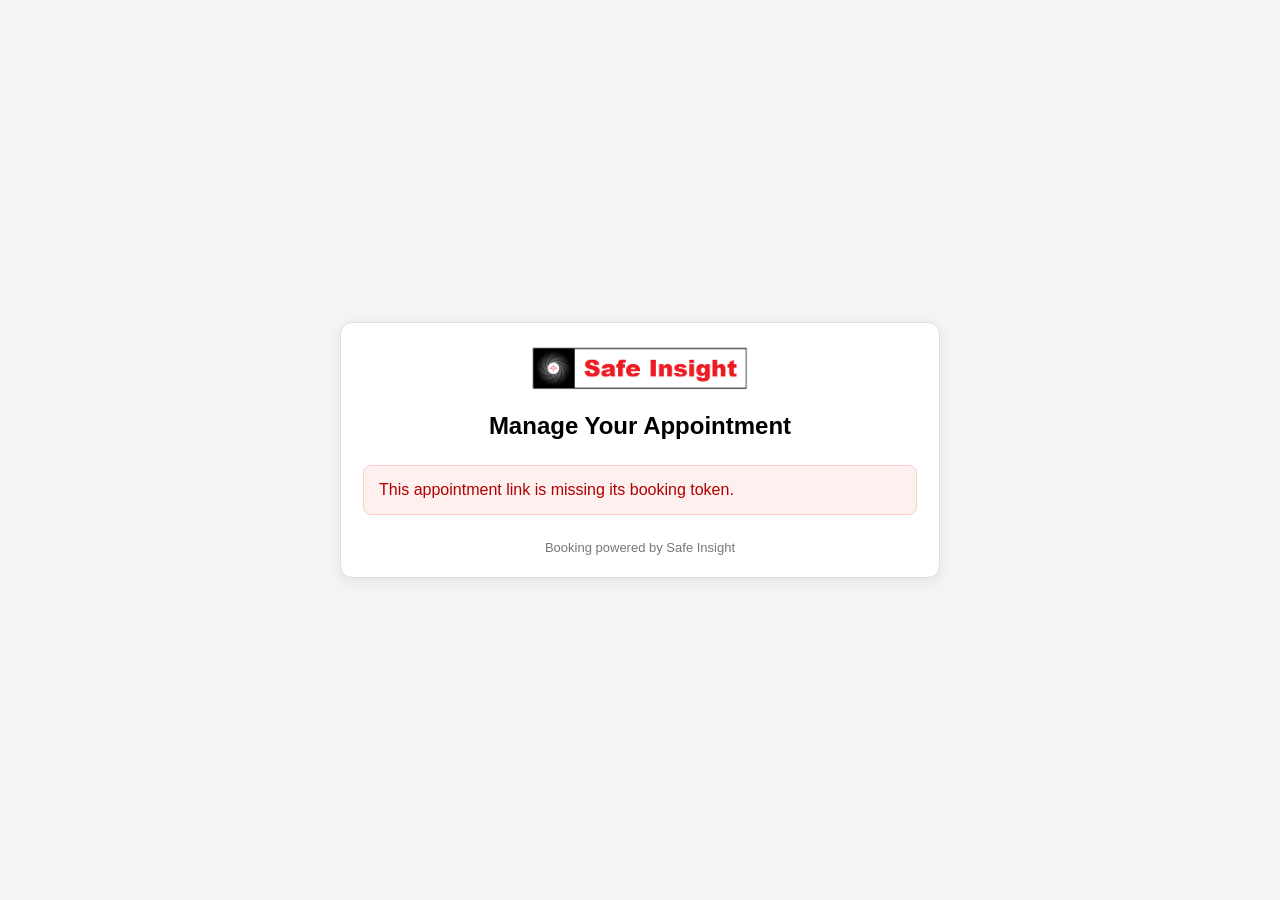
<file: manage-booking.html>
<!DOCTYPE html>
<html lang="en">
<head>
  <meta charset="UTF-8">
  <meta name="viewport" content="width=device-width, initial-scale=1.0">

  <title>Manage Appointment</title>
  <link rel="icon" type="image/png" href="favicon.png">

  <style>
    :root {
      --primary: #ffffff;
      --secondary: #000000;
      --accent: #ff0000;
    }

    * {
      box-sizing: border-box;
    }

    body {
      margin: 0;
      min-height: 100vh;
      font-family: Arial, Helvetica, sans-serif;
      background: #f5f5f5;
      color: var(--secondary);

      display: flex;
      justify-content: center;
      align-items: center;

      padding: 20px;
    }

    .container {
      width: 100%;
      max-width: 600px;
      background: var(--primary);
      border: 1px solid #ddd;
      border-radius: 12px;
      padding: 30px;

      box-shadow: 0 4px 18px rgba(0, 0, 0, 0.08);
    }

    .logo {
      display: block;
      max-width: 220px;
      max-height: 90px;
      margin: 0 auto 20px;
    }

    h1 {
      text-align: center;
      margin: 0 0 25px;
      font-size: 28px;
    }

    .loading {
      text-align: center;
      padding: 30px 0;
      color: #666;
    }

    .error {
      display: none;
      background: #fff0f0;
      border: 1px solid #ffcccc;
      color: #b00000;
      border-radius: 8px;
      padding: 15px;
      margin-bottom: 20px;
    }

    .success {
      display: none;
      background: #f0fff4;
      border: 1px solid #b7ebc6;
      color: #146c2e;
      border-radius: 8px;
      padding: 15px;
      margin-bottom: 20px;
    }

    .warning {
      display: none;
      background: #fff8e1;
      border: 1px solid #f0c36d;
      color: #7a4b00;
      border-radius: 8px;
      padding: 15px;
      margin-bottom: 20px;
    }

    .booking-details {
      display: none;
      margin-bottom: 25px;
    }

    .detail-row {
      display: flex;
      justify-content: space-between;
      gap: 20px;

      padding: 12px 0;
      border-bottom: 1px solid #eee;
    }

    .detail-label {
      font-weight: bold;
    }

    .detail-value {
      text-align: right;
    }

    .actions {
      display: flex;
      flex-direction: column;
      gap: 12px;
      margin-top: 25px;
    }

    button {
      width: 100%;
      border: none;
      border-radius: 7px;
      padding: 14px 18px;

      font-size: 16px;
      font-weight: bold;
      cursor: pointer;
    }

    button:disabled {
      opacity: 0.5;
      cursor: not-allowed;
    }

    .primary {
      background: var(--secondary);
      color: var(--primary);
    }

    .primary:hover:not(:disabled) {
      opacity: 0.85;
    }

    .cancel {
      background: var(--accent);
      color: #ffffff;
    }

    .cancel:hover:not(:disabled) {
      opacity: 0.85;
    }

    .secondary {
      background: #eeeeee;
      color: #000000;
    }

    .secondary:hover:not(:disabled) {
      background: #dddddd;
    }

    .reschedule-section {
      display: none;
      margin-top: 25px;
      padding-top: 25px;
      border-top: 1px solid #ddd;
    }

    .reschedule-section h2 {
      margin-top: 0;
      font-size: 20px;
    }

    label {
      display: block;
      font-weight: bold;
      margin-bottom: 7px;
    }

    input,
    select {
      width: 100%;
      padding: 12px;
      border: 1px solid #ccc;
      border-radius: 6px;
      font-size: 16px;
      background: #ffffff;
    }

    .field {
      margin-bottom: 18px;
    }

    .muted {
      color: #666;
      font-size: 14px;
    }

    .footer {
      text-align: center;
      margin-top: 25px;
      color: #777;
      font-size: 13px;
    }

    /* =======================================================
       CUSTOM ALERT / CONFIRM
    ======================================================== */

    #customAlertOverlay {
      position: fixed;
      inset: 0;
      z-index: 5000;
      display: none;
      align-items: center;
      justify-content: center;
      padding: 24px;
      background: rgba(0,0,0,.72);
    }

    #customAlertOverlay.show {
      display: flex;
    }

    .customAlertBox {
      width: min(92vw, 760px);
      min-height: 360px;
      padding: 34px 42px 30px;
      background: #e6e6e6;
      color: #000;
      border: 6px solid #ed1c24;
      border-radius: 64px;
      box-shadow: 0 18px 60px rgba(0,0,0,.55);
      display: flex;
      flex-direction: column;
      align-items: center;
      justify-content: space-between;
      text-align: center;
    }

    .customAlertLogo {
      width: min(300px, 55%);
      max-height: 100px;
      object-fit: contain;
      margin: 0 auto 18px;
    }

    #customAlertMessage {
      width: 100%;
      flex: 1;
      display: flex;
      align-items: center;
      justify-content: center;
      padding: 10px 12px 24px;
      font-size: clamp(22px, 3vw, 42px);
      line-height: 1.2;
      font-weight: bold;
      white-space: pre-wrap;
      overflow-wrap: anywhere;
    }

    .customAlertButtons {
      display: flex;
      justify-content: center;
      align-items: center;
      gap: 14px;
      width: 100%;
    }

    .customAlertButton {
      min-width: 120px;
      padding: 11px 24px;
      border: 0;
      border-radius: 7px;
      background: #000;
      color: #fff;
      font-size: 16px;
      font-weight: bold;
      cursor: pointer;
    }

    .customAlertButton:hover {
      background: #555;
    }

    .customAlertButton.cancel {
      background: #8b0000;
    }

    @media (max-width: 600px) {
      #customAlertOverlay {
        padding: 14px;
      }

      .customAlertBox {
        min-height: 280px;
        padding: 25px 20px 22px;
        border-width: 5px;
        border-radius: 42px;
      }

      .customAlertLogo {
        width: min(220px, 70%);
        max-height: 72px;
        margin-bottom: 8px;
      }

      #customAlertMessage {
        padding: 8px 4px 18px;
        font-size: clamp(19px, 6vw, 30px);
      }

      .customAlertButtons {
        gap: 8px;
      }

      .customAlertButton {
        min-width: 100px;
        padding: 10px 16px;
        font-size: 14px;
      }
    }

      .container {
        padding: 22px;
      }

      h1 {
        font-size: 24px;
      }

      .detail-row {
        flex-direction: column;
        gap: 4px;
      }

      .detail-value {
        text-align: left;
      }
    }

/* =========================================
   RESCHEDULE DATE CALENDAR
   ========================================= */

#rescheduleCalendar {
  border: 1px solid #dddddd;
  border-radius: 12px;
  padding: 16px;
  margin-top: 8px;
  background: #ffffff;
}

#rescheduleCalendar .calendar-header {
  display: grid;
  grid-template-columns: 42px 1fr 42px;
  align-items: center;
  gap: 8px;
  margin-bottom: 14px;
}

#rescheduleCalendar .calendar-month {
  text-align: center;
  font-size: 18px;
  font-weight: 700;
}

#rescheduleCalendar .calendar-nav {
  width: 42px;
  height: 42px;
  padding: 0;
  border: 1px solid #dddddd;
  border-radius: 9px;
  background: #ffffff;
  color: #000000;
  font-size: 28px;
  line-height: 1;
  cursor: pointer;
}

#rescheduleCalendar .calendar-nav:hover:not(:disabled) {
  border-color: #ff0000;
}

#rescheduleCalendar .calendar-nav:disabled {
  opacity: 0.35;
  cursor: not-allowed;
}

#rescheduleCalendar .calendar-weekdays,
#rescheduleCalendar .calendar-days {
  display: grid;
  grid-template-columns: repeat(7, 1fr);
  gap: 6px;
}

#rescheduleCalendar .calendar-weekdays span {
  text-align: center;
  font-size: 12px;
  font-weight: 700;
  color: #666666;
  padding: 6px 0;
}

#rescheduleCalendar .calendar-day {
  min-height: 42px;
  padding: 7px 4px;
  border: 1px solid #dddddd;
  border-radius: 8px;
  background: #ffffff;
  color: #000000;
  font-size: 15px;
  font-weight: 700;
  display: grid;
  place-items: center;
}

#rescheduleCalendar .calendar-day.available {
  cursor: pointer;
}

#rescheduleCalendar .calendar-day.available:hover {
  border-color: #ff0000;
}

#rescheduleCalendar .calendar-day.selected {
  background: #ff0000;
  color: #ffffff;
  border-color: #ff0000;
}

#rescheduleCalendar .calendar-day.unavailable,
#rescheduleCalendar .calendar-day.outside-range {
  background: #f1f1f1;
  color: #aaaaaa;
  cursor: not-allowed;
}

#rescheduleCalendar .calendar-day.blank {
  visibility: hidden;
  border: 0;
}

#newDateDisplay {
  background: #f8f8f8;
  cursor: default;
}

@media (max-width: 450px) {

  #rescheduleCalendar {
    padding: 10px;
  }

  #rescheduleCalendar .calendar-weekdays,
  #rescheduleCalendar .calendar-days {
    gap: 3px;
  }

  #rescheduleCalendar .calendar-day {
    min-height: 38px;
    font-size: 14px;
  }
}
    
  </style>
</head>

<body>

  <div class="container">

    <!-- LOGO -->

    <img
      src="safe-insight-logo.png"
      alt="Safe Insight"
      class="logo"
      onerror="this.style.display='none';"
    >

    <h1>Manage Your Appointment</h1>

    <!-- LOADING -->

    <div
      id="loading"
      class="loading"
    >
      Loading your appointment...
    </div>

    <!-- ERROR -->

    <div
      id="errorMessage"
      class="error"
    ></div>

    <!-- SUCCESS -->

    <div
      id="successMessage"
      class="success"
    ></div>

    <!-- WARNING -->

    <div
      id="warningMessage"
      class="warning"
    ></div>

    <!-- BOOKING DETAILS -->

    <div
      id="bookingDetails"
      class="booking-details"
    >

      <div class="detail-row">
        <div class="detail-label">
          Name
        </div>

        <div
          id="studentName"
          class="detail-value"
        ></div>
      </div>

      <div class="detail-row">
        <div class="detail-label">
          Date
        </div>

        <div
          id="appointmentDate"
          class="detail-value"
        ></div>
      </div>

      <div class="detail-row">
        <div class="detail-label">
          Time
        </div>

        <div
          id="appointmentTime"
          class="detail-value"
        ></div>
      </div>

      <div class="detail-row">
        <div class="detail-label">
          Location
        </div>

        <div
          id="locationName"
          class="detail-value"
        ></div>
      </div>

      <!-- HISTORICAL STUDENT BOOKING FIELD ANSWERS -->

      <div
        id="bookingFieldAnswersSection"
        style="display:none;"
      >

        <div
          id="bookingFieldAnswers"
        ></div>

      </div>

      <div class="detail-row">
        <div class="detail-label">
          Services
        </div>

        <div
          id="bookingServices"
          class="detail-value"
        ></div>
      </div>

      <div class="detail-row">
        <div class="detail-label">
          Status
        </div>

        <div
          id="bookingStatus"
          class="detail-value"
        ></div>
      </div>

      <!-- ACTION BUTTONS -->

      <div class="actions">

        <button
          id="rescheduleButton"
          type="button"
          class="primary"
        >
          Reschedule Appointment
        </button>

        <button
          id="cancelButton"
          type="button"
          class="cancel"
        >
          Cancel Appointment
        </button>

      </div>

      <!-- RESCHEDULE -->

      <div
        id="rescheduleSection"
        class="reschedule-section"
      >

        <h2>
          Reschedule Appointment
        </h2>

        <p class="muted">
          Select a new available date and time for your appointment.
        </p>

        <div class="field">

<label>New Date</label>

<div
  id="rescheduleCalendar"
  class="calendar"
  aria-label="Choose a new appointment date"
>
  <div class="calendar-header">

    <button
      type="button"
      id="rescheduleCalendarPrev"
      class="calendar-nav"
      aria-label="Previous month"
    >
      ‹
    </button>

    <div
      id="rescheduleCalendarMonth"
      class="calendar-month"
    ></div>

    <button
      type="button"
      id="rescheduleCalendarNext"
      class="calendar-nav"
      aria-label="Next month"
    >
      ›
    </button>

  </div>

  <div
    class="calendar-weekdays"
    aria-hidden="true"
  >
    <span>Sun</span>
    <span>Mon</span>
    <span>Tue</span>
    <span>Wed</span>
    <span>Thu</span>
    <span>Fri</span>
    <span>Sat</span>
  </div>

  <div
    id="rescheduleCalendarDays"
    class="calendar-days"
  ></div>
</div>

<input
  id="newDate"
  type="hidden"
>

<label for="newDateDisplay">
  Selected Date
</label>

<input
  id="newDateDisplay"
  type="text"
  readonly
  aria-readonly="true"
  placeholder="Select a date from the calendar"
>

        </div>

        <div class="field">

          <label for="newTime">
            New Time
          </label>

          <select id="newTime">

            <option value="">
              Select a time
            </option>

          </select>

        </div>

        <div class="actions">

          <button
            id="confirmRescheduleButton"
            type="button"
            class="primary"
          >
            Confirm Reschedule
          </button>

          <button
            id="closeRescheduleButton"
            type="button"
            class="secondary"
          >
            Back
          </button>

        </div>

      </div>

    </div>

    <div
      id="footer"
      class="footer"
    >
      Booking powered by Safe Insight
    </div>

  </div>

  <!-- =======================================================
       CUSTOM ALERT / CONFIRM
  ======================================================== -->

  <div id="customAlertOverlay" aria-hidden="true">
    <div
      id="customAlertBox"
      class="customAlertBox"
      role="dialog"
      aria-modal="true"
      aria-labelledby="customAlertMessage"
    >
      <img
        src="safe-insight-logo.png"
        class="customAlertLogo"
        alt="Safe Insight"
      >

      <div id="customAlertMessage"></div>

      <div class="customAlertButtons">
        <button
          type="button"
          id="customAlertCancel"
          class="customAlertButton cancel"
        >
          Cancel
        </button>

        <button
          type="button"
          id="customAlertOk"
          class="customAlertButton"
        >
          Continue
        </button>
      </div>
    </div>
  </div>

  <script>

    /*
     * SUPABASE
     */

    const SUPABASE_URL =
      "https://mgcjalilweficfafnqas.supabase.co";


    /*
     * READ TOKEN FROM URL
     *
     * Example:
     *
     * manage-booking.html?token=xxxxxxxx
     */

    const params =
      new URLSearchParams(window.location.search);

    const bookingToken =
      params.get("token");

    const paymentResult =
      params.get("payment");


    /*
     * ELEMENTS
     */

    const loading =
      document.getElementById("loading");

    const errorMessage =
      document.getElementById("errorMessage");

    const successMessage =
      document.getElementById("successMessage");

    const warningMessage =
      document.getElementById("warningMessage");

    const bookingDetails =
      document.getElementById("bookingDetails");

    const studentName =
      document.getElementById("studentName");

    const appointmentDate =
      document.getElementById("appointmentDate");

    const appointmentTime =
      document.getElementById("appointmentTime");

    const locationName =
      document.getElementById("locationName");

    const bookingServices =
      document.getElementById("bookingServices");

    const bookingStatus =
      document.getElementById("bookingStatus");

    const rescheduleButton =
      document.getElementById("rescheduleButton");

    const cancelButton =
      document.getElementById("cancelButton");

    const rescheduleSection =
      document.getElementById("rescheduleSection");

    const newDate =
      document.getElementById("newDate");

    const newTime =
      document.getElementById("newTime");

    const newDateDisplay =
  document.getElementById(
    "newDateDisplay"
  );

const rescheduleCalendarDays =
  document.getElementById(
    "rescheduleCalendarDays"
  );

const rescheduleCalendarMonth =
  document.getElementById(
    "rescheduleCalendarMonth"
  );

const rescheduleCalendarPrev =
  document.getElementById(
    "rescheduleCalendarPrev"
  );

const rescheduleCalendarNext =
  document.getElementById(
    "rescheduleCalendarNext"
  );

let rescheduleAvailability = null;

let rescheduleCalendarCurrentMonth = null;

let studentTimezone =
  "America/Los_Angeles";

function getStudentDateKey(iso) {

  const parts =
    new Intl.DateTimeFormat(
      "en-US",
      {
        timeZone:
          studentTimezone,
        year:
          "numeric",
        month:
          "2-digit",
        day:
          "2-digit"
      }
    ).formatToParts(
      new Date(iso)
    );

  const year =
    parts.find(
      part =>
        part.type === "year"
    )?.value;

  const month =
    parts.find(
      part =>
        part.type === "month"
    )?.value;

  const day =
    parts.find(
      part =>
        part.type === "day"
    )?.value;

  return `${year}-${month}-${day}`;
}


function groupRescheduleAvailabilityByStudentTimezone(
  days
) {

  const grouped =
    new Map();

  for (
    const instructorDay of
      days || []
  ) {

    for (
      const slot of
        instructorDay.slots || []
    ) {

      const studentDate =
        getStudentDateKey(
          slot.start
        );

      if (
        !grouped.has(
          studentDate
        )
      ) {

        grouped.set(
          studentDate,
          {
            date:
              studentDate,

            label:
              new Intl.DateTimeFormat(
                "en-US",
                {
                  timeZone:
                    studentTimezone,
                  weekday:
                    "long",
                  month:
                    "long",
                  day:
                    "numeric",
                  year:
                    "numeric"
                }
              ).format(
                new Date(
                  slot.start
                )
              ),

            has_available:
              false,

            slots:
              []
          }
        );
      }

      const studentDay =
        grouped.get(
          studentDate
        );

      studentDay.slots.push(
        slot
      );

      if (
        !slot.blocked &&
        slot.remaining > 0
      ) {

        studentDay.has_available =
          true;
      }
    }
  }

  return [...grouped.values()]
    .map(
      day => ({
        ...day,

        slots:
          day.slots.sort(
            (a, b) =>
              new Date(
                a.start
              ).getTime() -
              new Date(
                b.start
              ).getTime()
          )
      })
    )
    .sort(
      (a, b) =>
        a.date.localeCompare(
          b.date
        )
    );
}

    const confirmRescheduleButton =
      document.getElementById(
        "confirmRescheduleButton"
      );

    const closeRescheduleButton =
      document.getElementById(
        "closeRescheduleButton"
      );


    /*
     * SHOW ERROR
     */

    function showError(message) {

      loading.style.display = "none";

      errorMessage.textContent = message;

      errorMessage.style.display = "block";

    }


    /*
     * SHOW SUCCESS
     */

    function showSuccess(message) {

      successMessage.textContent = message;

      successMessage.style.display = "block";

    }


    /*
     * SHOW WARNING
     */

    function showWarning(message) {

      warningMessage.textContent = message;

      warningMessage.style.display = "block";

    }


    /*
     * LOAD BOOKING
     */

    async function loadBooking() {

      if (!bookingToken) {

        showError(
          "This appointment link is missing its booking token."
        );

        return;
      }


      try {

        const response =
          await fetch(
            `${SUPABASE_URL}/functions/v1/get-booking?token=${encodeURIComponent(bookingToken)}`
          );


        const data =
          await response.json();


        if (!response.ok) {

          throw new Error(
            data.error ||
            "Unable to load your appointment."
          );

        }


        /*
         * POPULATE DETAILS
         */

        studentName.textContent =
          data.booking.student_name || "";

        appointmentDate.textContent =
          data.booking.appointment_date || "";

        appointmentTime.textContent =
          data.booking.appointment_time || "";

        locationName.textContent =
          data.booking.location_name || "";


        /*
         * HISTORICAL STUDENT BOOKING FIELD ANSWERS
         */

        const bookingFieldAnswersSection =
          document.getElementById(
            "bookingFieldAnswersSection"
          );

        const bookingFieldAnswers =
          document.getElementById(
            "bookingFieldAnswers"
          );

        const fieldAnswers =
          Array.isArray(
            data.booking.booking_field_answers
          )
            ? data.booking.booking_field_answers
            : [];

        bookingFieldAnswers.innerHTML =
          "";

        if (fieldAnswers.length) {

          fieldAnswers.forEach(
            field => {

              const row =
                document.createElement("div");

              row.className =
                "detail-row";

              const label =
                document.createElement("div");

              label.className =
                "detail-label";

              label.textContent =
                field.question || "";

              const value =
                document.createElement("div");

              value.className =
                "detail-value";

              value.textContent =
                field.answer || "";

              row.appendChild(
                label
              );

              row.appendChild(
                value
              );

              bookingFieldAnswers.appendChild(
                row
              );

            }
          );

          bookingFieldAnswersSection.style.display =
            "block";

        } else {

          bookingFieldAnswersSection.style.display =
            "none";

        }


        /*
         * BOOKING SERVICES
         *
         * booking_services stores the historical
         * unit price and quantity for each service.
         *
         * Quantity 1 keeps the original simple display.
         * Quantity greater than 1 shows the quantity,
         * unit price, and calculated line total.
         */

        const services =
          Array.isArray(data.booking.services)
            ? data.booking.services
            : [];

        bookingServices.innerHTML =
          "";

        if (services.length) {

          services.forEach(
            service => {

              const serviceLine =
                document.createElement("div");

              const quantity =
                Number.isInteger(
                  Number(service.quantity)
                ) &&
                Number(service.quantity) >= 1
                  ? Number(service.quantity)
                  : 1;

              const unitPriceCents =
                Number(
                  service.price_cents || 0
                );

              const currency =
                (
                  service.currency ||
                  "USD"
                ).toUpperCase();

              const formatCurrency =
                cents =>
                  new Intl.NumberFormat(
                    "en-US",
                    {
                      style: "currency",
                      currency
                    }
                  ).format(
                    cents / 100
                  );

              const unitPrice =
                formatCurrency(
                  unitPriceCents
                );

              const lineTotal =
                formatCurrency(
                  unitPriceCents *
                  quantity
                );

              if (quantity > 1) {

                serviceLine.textContent =
                  `${service.service_name || "Service"} — Qty ${quantity} × ${unitPrice} = ${lineTotal}`;

              } else {

                serviceLine.textContent =
                  `${service.service_name || "Service"} — ${unitPrice}`;

              }

              bookingServices.appendChild(
                serviceLine
              );

            }
          );

        } else {

          bookingServices.textContent =
            "None";

        }

        bookingStatus.textContent =
          data.booking.status || "";

        studentTimezone =
          data.booking.timezone ||
          "America/Los_Angeles";


        /*
         * DISPLAY BOOKING
         */

        loading.style.display =
          "none";

        bookingDetails.style.display =
          "block";


        /*
         * PAYMENT STATUS MESSAGE
         *
         * An incomplete payment is not a successful booking
         * outcome. Display it as an amber action-required
         * warning rather than through the green success
         * message used for completed actions.
         */

        if (
          paymentResult === "cancelled" &&
          data.booking.status === "pending"
        ) {

          showWarning(
            "Payment was not completed. Your appointment is not confirmed."
          );

        }


        /*
         * BUTTON AVAILABILITY
         */

        if (
          data.can_cancel === false
        ) {

          cancelButton.disabled =
            true;

          cancelButton.title =
            "This appointment can no longer be cancelled.";

        }


        if (
          data.can_reschedule === false
        ) {

          rescheduleButton.disabled =
            true;

          rescheduleButton.title =
            "This appointment can no longer be rescheduled.";

        }


        /*
         * ALREADY CANCELLED
         */

        if (
          data.booking.status ===
          "cancelled"
        ) {

          cancelButton.disabled =
            true;

          rescheduleButton.disabled =
            true;

        }

      } catch (error) {

        console.error(
          "LOAD BOOKING ERROR:",
          error
        );

        showError(
          error.message ||
          "Unable to load your appointment."
        );

      }

    }


/*
 * RESCHEDULE BUTTON
 */

rescheduleButton.addEventListener(
  "click",
  async () => {

    if (
      rescheduleButton.disabled
    ) {

      return;

    }

    rescheduleSection.style.display =
      "block";

    rescheduleButton.style.display =
      "none";

    cancelButton.style.display =
      "none";


    /*
     * Reset previous selection.
     */

    newDate.value =
      "";

    newDateDisplay.value =
      "";

    newTime.innerHTML = `
      <option value="">
        Select a date first
      </option>
    `;


    try {

      /*
       * Load the complete availability
       * range for this booking.
       */

      const response =
        await fetch(
          `${SUPABASE_URL}/functions/v1/get-availability?token=${encodeURIComponent(bookingToken)}`
        );


      const data =
        await response.json();


      if (!response.ok) {

        throw new Error(
          data.error ||
          "Unable to load availability."
        );

      }


      const studentDays =
        groupRescheduleAvailabilityByStudentTimezone(
          data.days
        );

      rescheduleAvailability = {
        ...data,
        days:
          studentDays
      };


      /*
       * Start on the first month in
       * the returned availability range.
       */

      if (
        studentDays &&
        studentDays.length
      ) {

        rescheduleCalendarCurrentMonth =
          studentDays[0]
            .date
              .slice(0, 7);

        renderRescheduleCalendar();

      } else {

        rescheduleCalendarDays.innerHTML = `
          <p class="muted">
            No reschedule dates are currently available.
          </p>
        `;

      }


    } catch (error) {

      console.error(
        "LOAD RESCHEDULE CALENDAR ERROR:",
        error
      );


      rescheduleCalendarDays.innerHTML = `
        <p class="muted">
          Unable to load available dates.
        </p>
      `;

    }

  }
);


/*
 * RESCHEDULE CALENDAR NAVIGATION
 */

rescheduleCalendarPrev.addEventListener(
  "click",
  () => {

    if (
      !rescheduleCalendarCurrentMonth
    ) {
      return;
    }


    const [
      year,
      month
    ] =
      rescheduleCalendarCurrentMonth
        .split("-")
        .map(Number);


    const previousMonth =
      new Date(
        year,
        month - 2,
        1
      );


    rescheduleCalendarCurrentMonth =
      [
        previousMonth.getFullYear(),
        String(
          previousMonth.getMonth() + 1
        ).padStart(2, "0")
      ].join("-");


    renderRescheduleCalendar();

  }
);


rescheduleCalendarNext.addEventListener(
  "click",
  () => {

    if (
      !rescheduleCalendarCurrentMonth
    ) {
      return;
    }


    const [
      year,
      month
    ] =
      rescheduleCalendarCurrentMonth
        .split("-")
        .map(Number);


    const nextMonth =
      new Date(
        year,
        month,
        1
      );


    rescheduleCalendarCurrentMonth =
      [
        nextMonth.getFullYear(),
        String(
          nextMonth.getMonth() + 1
        ).padStart(2, "0")
      ].join("-");


    renderRescheduleCalendar();

  }
);

/*
 * CLOSE RESCHEDULE
 */

closeRescheduleButton.addEventListener(
  "click",
  () => {

    rescheduleSection.style.display =
      "none";

    rescheduleButton.style.display =
      "block";

    cancelButton.style.display =
      "block";


    /*
     * Reset reschedule selection.
     */

    newDate.value =
      "";

    newDateDisplay.value =
      "";

    newTime.innerHTML = `
      <option value="">
        Select a time
      </option>
    `;

    rescheduleAvailability =
      null;

    rescheduleCalendarCurrentMonth =
      null;

    rescheduleCalendarDays.innerHTML =
      "";

    rescheduleCalendarMonth.textContent =
      "";

  }
);


    /*
     * DATE CHANGE
     *
     * The backend will eventually return
     * the available times for this date.
     */

function renderRescheduleCalendar() {

  if (
    !rescheduleAvailability?.days?.length ||
    !rescheduleCalendarCurrentMonth
  ) {
    return;
  }

  const [year, month] =
    rescheduleCalendarCurrentMonth
      .split("-")
      .map(Number);

  const monthStart =
    new Date(
      year,
      month - 1,
      1
    );

  const firstWeekday =
    monthStart.getDay();

  const daysInMonth =
    new Date(
      year,
      month,
      0
    ).getDate();

  const availabilityByDate =
    new Map(
      rescheduleAvailability.days.map(
        day => [
          day.date,
          day
        ]
      )
    );

  const minDate =
    rescheduleAvailability
      .days[0]
      .date;

  const maxDate =
    rescheduleAvailability
      .days[
        rescheduleAvailability.days.length - 1
      ]
      .date;

  rescheduleCalendarMonth.textContent =
    monthStart.toLocaleDateString(
      "en-US",
      {
        month: "long",
        year: "numeric"
      }
    );

  rescheduleCalendarDays.innerHTML = "";

  /*
   * Empty cells before the first
   * day of the month.
   */
  for (
    let i = 0;
    i < firstWeekday;
    i++
  ) {

    const blank =
      document.createElement("span");

    blank.className =
      "calendar-day blank";

    blank.setAttribute(
      "aria-hidden",
      "true"
    );

    rescheduleCalendarDays
      .appendChild(blank);
  }

  /*
   * Actual calendar dates.
   */
  for (
    let dayNumber = 1;
    dayNumber <= daysInMonth;
    dayNumber++
  ) {

    const date =
      `${year}-${String(month).padStart(2, "0")}-${String(dayNumber).padStart(2, "0")}`;

    const day =
      availabilityByDate.get(date);

    const button =
      document.createElement(
        "button"
      );

    button.type = "button";

    button.className =
      "calendar-day";

    button.textContent =
      dayNumber;

    button.dataset.date =
      date;

    /*
     * Outside the booking range.
     */
    if (
      date < minDate ||
      date > maxDate ||
      !day
    ) {

      button.disabled = true;

      button.classList.add(
        "outside-range"
      );

      button.setAttribute(
        "aria-label",
        `${date}, unavailable`
      );

    /*
     * Date exists but has
     * no available appointment times.
     */
    } else if (
      !day.has_available
    ) {

      button.disabled = true;

      button.classList.add(
        "unavailable"
      );

      button.setAttribute(
        "aria-label",
        `${day.label}, no availability`
      );

    /*
     * Available date.
     */
    } else {

      button.classList.add(
        "available"
      );

      button.setAttribute(
        "aria-label",
        day.label
      );

      button.addEventListener(
        "click",
        () => {
          selectRescheduleDate(
            date
          );
        }
      );
    }

    /*
     * Currently selected date.
     */
    if (
      date === newDate.value
    ) {
      button.classList.add(
        "selected"
      );
    }

    rescheduleCalendarDays
      .appendChild(button);
  }

  const minMonth =
    minDate.slice(0, 7);

  const maxMonth =
    maxDate.slice(0, 7);

  rescheduleCalendarPrev.disabled =
    rescheduleCalendarCurrentMonth <=
    minMonth;

  rescheduleCalendarNext.disabled =
    rescheduleCalendarCurrentMonth >=
    maxMonth;
}

function selectRescheduleDate(date) {

  const day =
    rescheduleAvailability?.days?.find(
      item =>
        item.date === date
    );

  if (
    !day ||
    !day.has_available
  ) {
    return;
  }

  /*
   * Store the selected date in the
   * existing hidden field used by
   * Confirm Reschedule.
   */
  newDate.value =
    date;

  /*
   * Show the same friendly date label
   * supplied by get-availability.
   */
  newDateDisplay.value =
    day.label || date;

  /*
   * Keep the calendar on the month
   * containing the selected date.
   */
  rescheduleCalendarCurrentMonth =
    date.slice(0, 7);

  /*
   * Redraw so the selected date
   * receives the red highlight.
   */
  renderRescheduleCalendar();

  /*
   * Trigger the existing New Date
   * change handler so New Time loads
   * exactly as it already does.
   */
  newDate.dispatchEvent(
    new Event("change")
  );
}

    
    newDate.addEventListener(
      "change",
      () => {

        newTime.innerHTML = `
          <option value="">
            Select a time
          </option>
        `;


        const days =
          rescheduleAvailability?.days || [];


        const selectedDay =
          days.find(
            day =>
              day.date ===
              newDate.value
          );


        const slots =
          selectedDay?.slots || [];


        slots.forEach(
          slot => {

            if (
              slot.blocked ||
              slot.remaining <= 0
            ) {
              return;
            }


            const option =
              document.createElement(
                "option"
              );


            option.value =
              slot.start;


            option.textContent =
              new Intl.DateTimeFormat(
                "en-US",
                {
                  timeZone:
                    studentTimezone,

                  hour:
                    "numeric",

                  minute:
                    "2-digit"
                }
              ).format(
                new Date(
                  slot.start
                )
              );


            newTime.appendChild(
              option
            );

          }
        );


        if (
          newTime.options.length === 1
        ) {

          newTime.innerHTML = `
            <option value="">
              No available times
            </option>
          `;

        }

      }
    );


    /*
     * CONFIRM RESCHEDULE
     */

    confirmRescheduleButton.addEventListener(
      "click",
      async () => {

        if (
          !newDate.value ||
          !newTime.value
        ) {

          alert(
            "Please select a new date and time."
          );

          return;

        }


        confirmRescheduleButton.disabled =
          true;

        confirmRescheduleButton.textContent =
          "Processing...";


        try {

          const response =
            await fetch(
              `${SUPABASE_URL}/functions/v1/reschedule-booking`,
              {

                method: "POST",

                headers: {
                  "Content-Type":
                    "application/json"
                },

                body: JSON.stringify({

                  token:
                    bookingToken,

                  new_date:
                    newDate.value,

                  new_time:
                    newTime.value

                })

              }
            );


          const data =
            await response.json();


          if (!response.ok) {

            throw new Error(
              data.error ||
              "Unable to reschedule your appointment."
            );

          }


          showSuccess(
            "Your appointment has been successfully rescheduled."
          );


          rescheduleSection.style.display =
            "none";


          await loadBooking();

        } catch (error) {

          console.error(
            "RESCHEDULE ERROR:",
            error
          );


          showError(
            error.message ||
            "Unable to reschedule your appointment."
          );

        } finally {

          confirmRescheduleButton.disabled =
            false;

          confirmRescheduleButton.textContent =
            "Confirm Reschedule";

        }

      }
    );


    /*
     * CUSTOM ALERT / CONFIRM
     */

    const customAlertOverlay =
      document.getElementById("customAlertOverlay");

    const customAlertMessage =
      document.getElementById("customAlertMessage");

    const customAlertOk =
      document.getElementById("customAlertOk");

    const customAlertCancel =
      document.getElementById("customAlertCancel");


    function showCustomConfirm(message) {

      return new Promise(
        function(resolve) {

          customAlertMessage.textContent =
            message;

          customAlertCancel.style.display =
            "inline-block";

          customAlertOk.textContent =
            "Continue";

          customAlertOverlay.classList.add(
            "show"
          );

          customAlertOverlay.setAttribute(
            "aria-hidden",
            "false"
          );


          function finish(result) {

            customAlertOverlay.classList.remove(
              "show"
            );

            customAlertOverlay.setAttribute(
              "aria-hidden",
              "true"
            );

            customAlertCancel.style.display =
              "none";

            customAlertOk.textContent =
              "OK";

            customAlertOk.removeEventListener(
              "click",
              onConfirm
            );

            customAlertCancel.removeEventListener(
              "click",
              onCancel
            );

            resolve(result);
          }


          function onConfirm() {
            finish(true);
          }


          function onCancel() {
            finish(false);
          }


          customAlertOk.addEventListener(
            "click",
            onConfirm
          );

          customAlertCancel.addEventListener(
            "click",
            onCancel
          );


          customAlertOk.focus();

        }
      );
    }


    /*
     * CANCEL APPOINTMENT
     */

    cancelButton.addEventListener(
      "click",
      async () => {

        if (
          cancelButton.disabled
        ) {

          return;

        }


        const confirmed =
          await showCustomConfirm(
            "Are you sure you want to cancel this appointment?"
          );


        if (!confirmed) {

          return;

        }


        cancelButton.disabled =
          true;

        cancelButton.textContent =
          "Cancelling...";


        try {

          const response =
            await fetch(
              `${SUPABASE_URL}/functions/v1/cancel-booking`,
              {

                method: "POST",

                headers: {
                  "Content-Type":
                    "application/json"
                },

                body: JSON.stringify({

                  token:
                    bookingToken

                })

              }
            );


          const data =
            await response.json();


          if (!response.ok) {

            throw new Error(
              data.error ||
              "Unable to cancel your appointment."
            );

          }


          showSuccess(
            "Your appointment has been cancelled successfully."
          );


          bookingStatus.textContent =
            "cancelled";

          cancelButton.disabled =
            true;

          cancelButton.textContent =
            "Appointment Cancelled";


          rescheduleButton.disabled =
            true;


        } catch (error) {

          console.error(
            "CANCEL ERROR:",
            error
          );


          showError(
            error.message ||
            "Unable to cancel your appointment."
          );


          cancelButton.disabled =
            false;

          cancelButton.textContent =
            "Cancel Appointment";

        }

      }
    );


    /*
     * START
     */

    loadBooking();

  </script>

</body>
</html>
</file>
